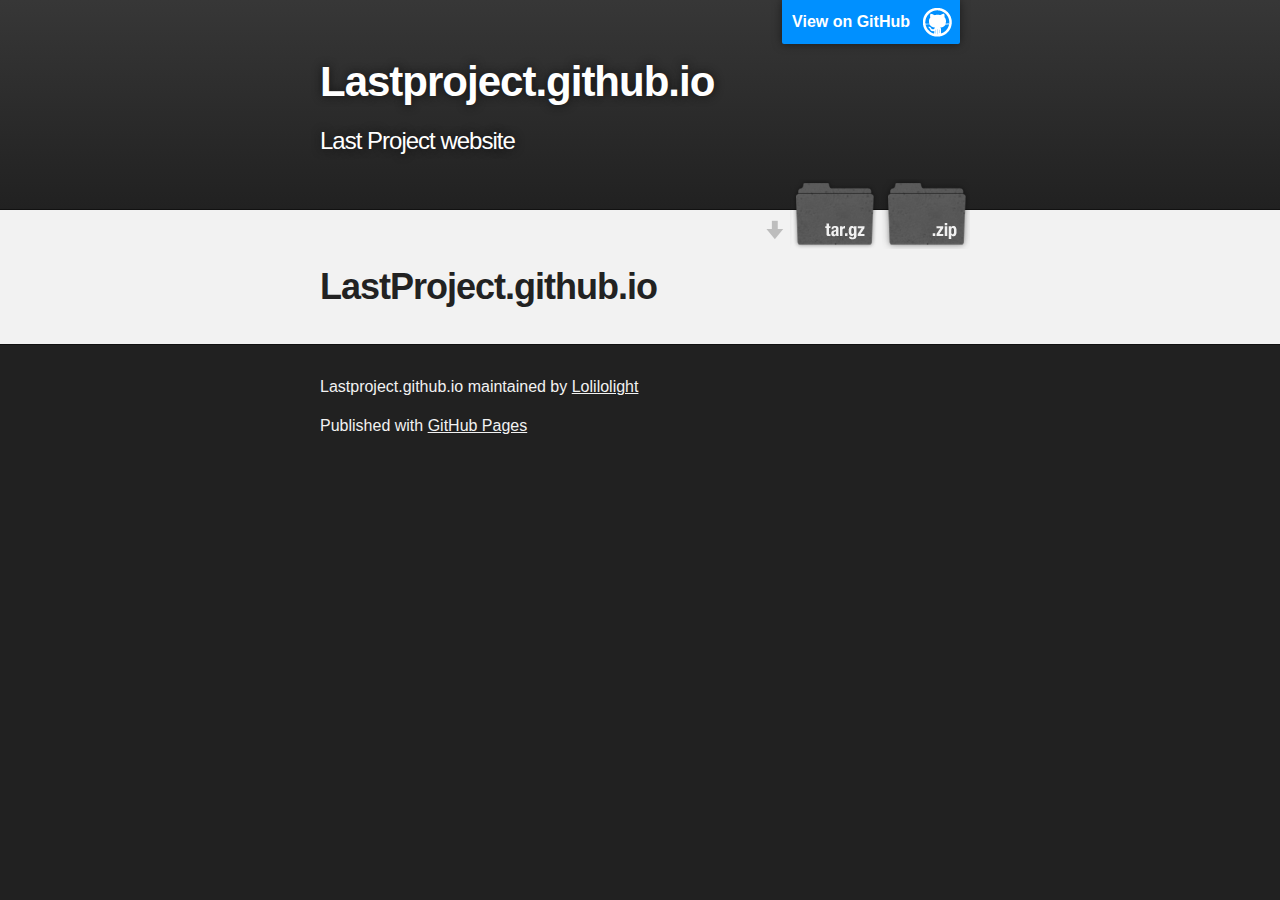
<file: xsl/index.html>
<!DOCTYPE html>
<html>

  <head>
    <meta charset='utf-8'>
    <meta http-equiv="X-UA-Compatible" content="chrome=1">
    <meta name="description" content="Lastproject.github.io : Last Project website">

    <link rel="stylesheet" type="text/css" media="screen" href="stylesheets/stylesheet.css">

    <title>Lastproject.github.io</title>
  </head>

  <body>

    <!-- HEADER -->
    <div id="header_wrap" class="outer">
        <header class="inner">
          <a id="forkme_banner" href="https://github.com/Lolilolight/LastProject.github.io">View on GitHub</a>

          <h1 id="project_title">Lastproject.github.io</h1>
          <h2 id="project_tagline">Last Project website</h2>

            <section id="downloads">
              <a class="zip_download_link" href="https://github.com/Lolilolight/LastProject.github.io/zipball/master">Download this project as a .zip file</a>
              <a class="tar_download_link" href="https://github.com/Lolilolight/LastProject.github.io/tarball/master">Download this project as a tar.gz file</a>
            </section>
        </header>
    </div>

    <!-- MAIN CONTENT -->
    <div id="main_content_wrap" class="outer">
      <section id="main_content" class="inner">
        <h1>
<a id="lastprojectgithubio" class="anchor" href="#lastprojectgithubio" aria-hidden="true"><span class="octicon octicon-link"></span></a>LastProject.github.io</h1>
      </section>
    </div>

    <!-- FOOTER  -->
    <div id="footer_wrap" class="outer">
      <footer class="inner">
        <p class="copyright">Lastproject.github.io maintained by <a href="https://github.com/Lolilolight">Lolilolight</a></p>
        <p>Published with <a href="http://pages.github.com">GitHub Pages</a></p>
      </footer>
    </div>

    

  </body>
</html>
</file>
<file: xsl/stylesheets/stylesheet.css>
/*******************************************************************************
Slate Theme for GitHub Pages
by Jason Costello, @jsncostello
*******************************************************************************/

@import url(pygment_trac.css);

/*******************************************************************************
MeyerWeb Reset
*******************************************************************************/

html, body, div, span, applet, object, iframe,
h1, h2, h3, h4, h5, h6, p, blockquote, pre,
a, abbr, acronym, address, big, cite, code,
del, dfn, em, img, ins, kbd, q, s, samp,
small, strike, strong, sub, sup, tt, var,
b, u, i, center,
dl, dt, dd, ol, ul, li,
fieldset, form, label, legend,
table, caption, tbody, tfoot, thead, tr, th, td,
article, aside, canvas, details, embed,
figure, figcaption, footer, header, hgroup,
menu, nav, output, ruby, section, summary,
time, mark, audio, video {
  margin: 0;
  padding: 0;
  border: 0;
  font: inherit;
  vertical-align: baseline;
}

/* HTML5 display-role reset for older browsers */
article, aside, details, figcaption, figure,
footer, header, hgroup, menu, nav, section {
  display: block;
}

ol, ul {
  list-style: none;
}

table {
  border-collapse: collapse;
  border-spacing: 0;
}

/*******************************************************************************
Theme Styles
*******************************************************************************/

body {
  box-sizing: border-box;
  color:#373737;
  background: #212121;
  font-size: 16px;
  font-family: 'Myriad Pro', Calibri, Helvetica, Arial, sans-serif;
  line-height: 1.5;
  -webkit-font-smoothing: antialiased;
}

h1, h2, h3, h4, h5, h6 {
  margin: 10px 0;
  font-weight: 700;
  color:#222222;
  font-family: 'Lucida Grande', 'Calibri', Helvetica, Arial, sans-serif;
  letter-spacing: -1px;
}

h1 {
  font-size: 36px;
  font-weight: 700;
}

h2 {
  padding-bottom: 10px;
  font-size: 32px;
  background: url('../images/bg_hr.png') repeat-x bottom;
}

h3 {
  font-size: 24px;
}

h4 {
  font-size: 21px;
}

h5 {
  font-size: 18px;
}

h6 {
  font-size: 16px;
}

p {
  margin: 10px 0 15px 0;
}

footer p {
  color: #f2f2f2;
}

a {
  text-decoration: none;
  color: #007edf;
  text-shadow: none;

  transition: color 0.5s ease;
  transition: text-shadow 0.5s ease;
  -webkit-transition: color 0.5s ease;
  -webkit-transition: text-shadow 0.5s ease;
  -moz-transition: color 0.5s ease;
  -moz-transition: text-shadow 0.5s ease;
  -o-transition: color 0.5s ease;
  -o-transition: text-shadow 0.5s ease;
  -ms-transition: color 0.5s ease;
  -ms-transition: text-shadow 0.5s ease;
}

a:hover, a:focus {text-decoration: underline;}

footer a {
  color: #F2F2F2;
  text-decoration: underline;
}

em {
  font-style: italic;
}

strong {
  font-weight: bold;
}

img {
  position: relative;
  margin: 0 auto;
  max-width: 739px;
  padding: 5px;
  margin: 10px 0 10px 0;
  border: 1px solid #ebebeb;

  box-shadow: 0 0 5px #ebebeb;
  -webkit-box-shadow: 0 0 5px #ebebeb;
  -moz-box-shadow: 0 0 5px #ebebeb;
  -o-box-shadow: 0 0 5px #ebebeb;
  -ms-box-shadow: 0 0 5px #ebebeb;
}

p img {
  display: inline;
  margin: 0;
  padding: 0;
  vertical-align: middle;
  text-align: center;
  border: none;
}

pre, code {
  width: 100%;
  color: #222;
  background-color: #fff;

  font-family: Monaco, "Bitstream Vera Sans Mono", "Lucida Console", Terminal, monospace;
  font-size: 14px;

  border-radius: 2px;
  -moz-border-radius: 2px;
  -webkit-border-radius: 2px;
}

pre {
  width: 100%;
  padding: 10px;
  box-shadow: 0 0 10px rgba(0,0,0,.1);
  overflow: auto;
}

code {
  padding: 3px;
  margin: 0 3px;
  box-shadow: 0 0 10px rgba(0,0,0,.1);
}

pre code {
  display: block;
  box-shadow: none;
}

blockquote {
  color: #666;
  margin-bottom: 20px;
  padding: 0 0 0 20px;
  border-left: 3px solid #bbb;
}


ul, ol, dl {
  margin-bottom: 15px
}

ul {
  list-style: inside;
  padding-left: 20px;
}

ol {
  list-style: decimal inside;
  padding-left: 20px;
}

dl dt {
  font-weight: bold;
}

dl dd {
  padding-left: 20px;
  font-style: italic;
}

dl p {
  padding-left: 20px;
  font-style: italic;
}

hr {
  height: 1px;
  margin-bottom: 5px;
  border: none;
  background: url('../images/bg_hr.png') repeat-x center;
}

table {
  border: 1px solid #373737;
  margin-bottom: 20px;
  text-align: left;
 }

th {
  font-family: 'Lucida Grande', 'Helvetica Neue', Helvetica, Arial, sans-serif;
  padding: 10px;
  background: #373737;
  color: #fff;
 }

td {
  padding: 10px;
  border: 1px solid #373737;
 }

form {
  background: #f2f2f2;
  padding: 20px;
}

/*******************************************************************************
Full-Width Styles
*******************************************************************************/

.outer {
  width: 100%;
}

.inner {
  position: relative;
  max-width: 640px;
  padding: 20px 10px;
  margin: 0 auto;
}

#forkme_banner {
  display: block;
  position: absolute;
  top:0;
  right: 10px;
  z-index: 10;
  padding: 10px 50px 10px 10px;
  color: #fff;
  background: url('../images/blacktocat.png') #0090ff no-repeat 95% 50%;
  font-weight: 700;
  box-shadow: 0 0 10px rgba(0,0,0,.5);
  border-bottom-left-radius: 2px;
  border-bottom-right-radius: 2px;
}

#header_wrap {
  background: #212121;
  background: -moz-linear-gradient(top, #373737, #212121);
  background: -webkit-linear-gradient(top, #373737, #212121);
  background: -ms-linear-gradient(top, #373737, #212121);
  background: -o-linear-gradient(top, #373737, #212121);
  background: linear-gradient(top, #373737, #212121);
}

#header_wrap .inner {
  padding: 50px 10px 30px 10px;
}

#project_title {
  margin: 0;
  color: #fff;
  font-size: 42px;
  font-weight: 700;
  text-shadow: #111 0px 0px 10px;
}

#project_tagline {
  color: #fff;
  font-size: 24px;
  font-weight: 300;
  background: none;
  text-shadow: #111 0px 0px 10px;
}

#downloads {
  position: absolute;
  width: 210px;
  z-index: 10;
  bottom: -40px;
  right: 0;
  height: 70px;
  background: url('../images/icon_download.png') no-repeat 0% 90%;
}

.zip_download_link {
  display: block;
  float: right;
  width: 90px;
  height:70px;
  text-indent: -5000px;
  overflow: hidden;
  background: url(../images/sprite_download.png) no-repeat bottom left;
}

.tar_download_link {
  display: block;
  float: right;
  width: 90px;
  height:70px;
  text-indent: -5000px;
  overflow: hidden;
  background: url(../images/sprite_download.png) no-repeat bottom right;
  margin-left: 10px;
}

.zip_download_link:hover {
  background: url(../images/sprite_download.png) no-repeat top left;
}

.tar_download_link:hover {
  background: url(../images/sprite_download.png) no-repeat top right;
}

#main_content_wrap {
  background: #f2f2f2;
  border-top: 1px solid #111;
  border-bottom: 1px solid #111;
}

#main_content {
  padding-top: 40px;
}

#footer_wrap {
  background: #212121;
}



/*******************************************************************************
Small Device Styles
*******************************************************************************/

@media screen and (max-width: 480px) {
  body {
    font-size:14px;
  }

  #downloads {
    display: none;
  }

  .inner {
    min-width: 320px;
    max-width: 480px;
  }

  #project_title {
  font-size: 32px;
  }

  h1 {
    font-size: 28px;
  }

  h2 {
    font-size: 24px;
  }

  h3 {
    font-size: 21px;
  }

  h4 {
    font-size: 18px;
  }

  h5 {
    font-size: 14px;
  }

  h6 {
    font-size: 12px;
  }

  code, pre {
    min-width: 320px;
    max-width: 480px;
    font-size: 11px;
  }

}
</file>
